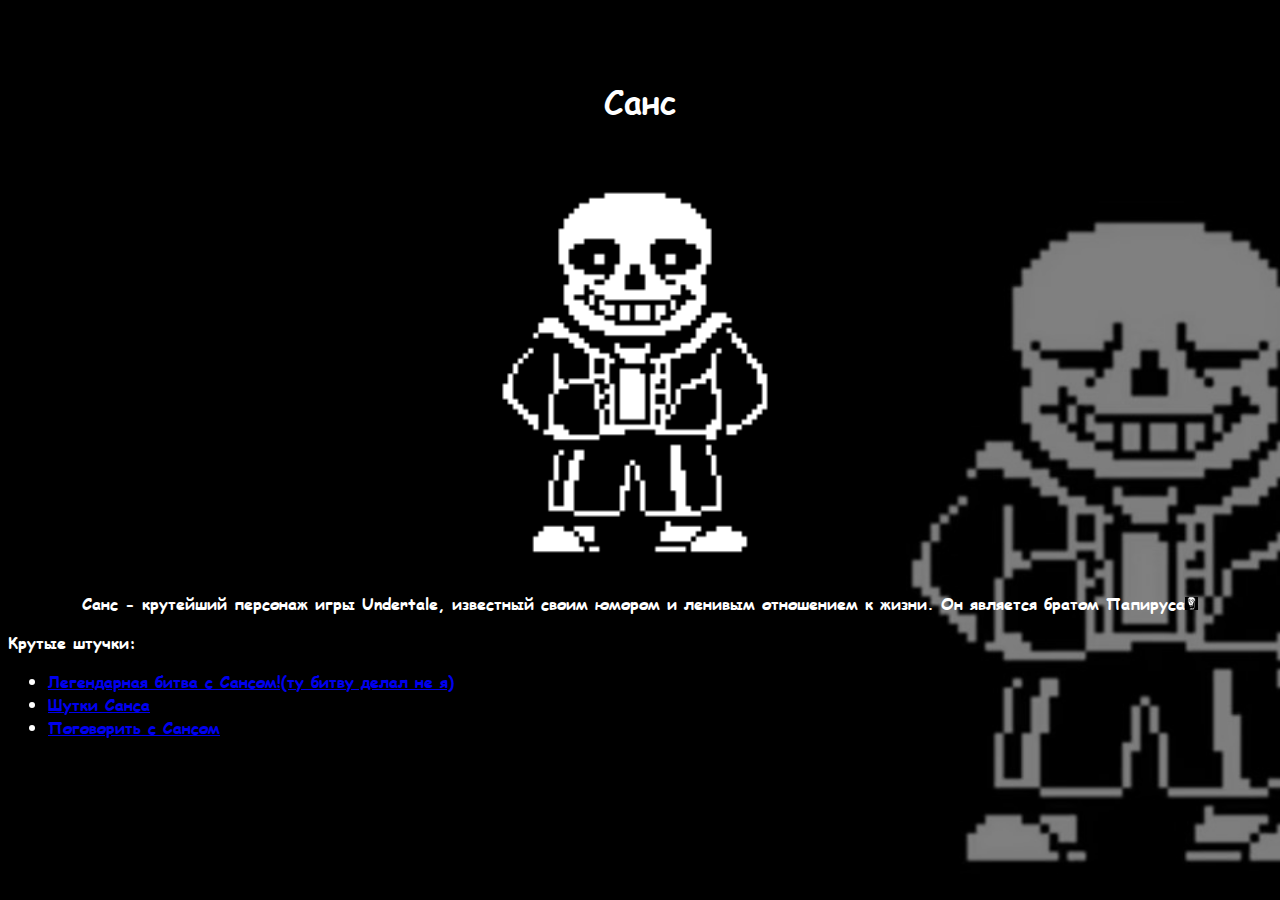
<file: index.html>
<!DOCTYPE html>
<html lang="ru">
<head>
    <meta charset="UTF-8">
    <meta name="viewport" content="width=device-width, initial-scale=1.0">
    <title>Санс Андертейл</title>
    <link rel="stylesheet" href="styles.css">
    <link rel="icon" href="sans.jpg" type="image/x-icon">
</head>
<body>
    <div class="background-image">
        <div class="content">
            <header>
                <h1>Санс</h1>
                <div class="marquee">
                    <span class="moving-text">Санс - самый крутой скелет!</span>
                </div>
            </header>
            <main>
                <img src="Sans_battle_idle.gif" alt="Санс из Андертейл" class="sans-image">
                <p>Санс - крутейший персонаж игры Undertale, известный своим юмором и ленивым отношением к жизни. Он является братом Папируса<img src="papyrus_face.png" width="1%" height="1%"></p> 
            </main>
        </div>
        <li>Крутые штучки:
            <ul>
                <li><a href="https://jcw87.github.io/c2-sans-fight/">Легендарная битва с Сансом!(ту битву делал не я)</a></li>
                <li><a href="Shutki.html">Шутки Санса</a></li>
                <li><a href="Dialog.html">Поговорить с Сансом</a></li>
            </ul>
        </li>
    </div>
</body>
</html>
</file>
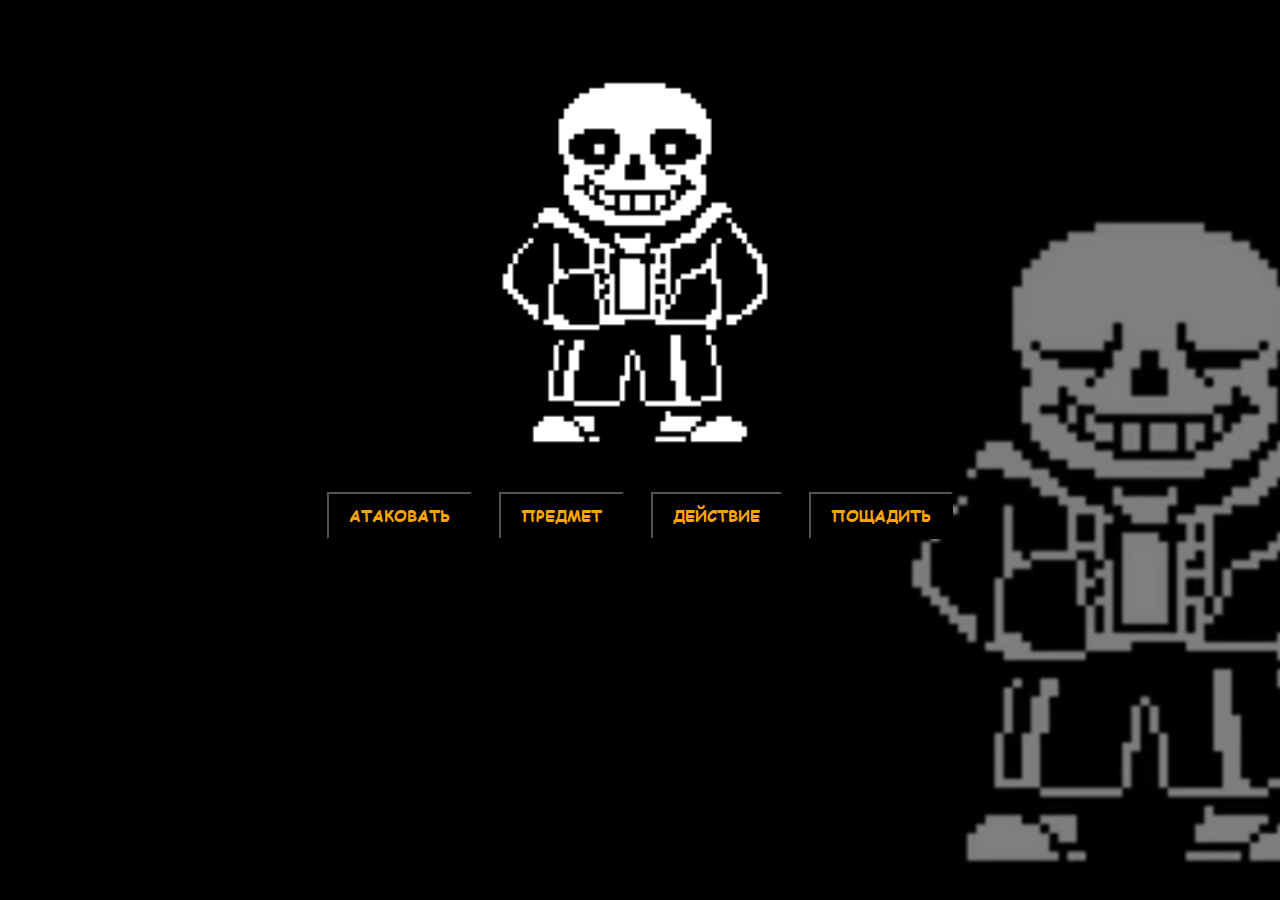
<file: Dialog.html>
<!DOCTYPE html>
<html lang="ru">
<head>
    <meta charset="UTF-8">
    <meta name="viewport" content="width=device-width, initial-scale=1.0">
    <title>Санс Андертейл</title>
    <link rel="stylesheet" href="styles.css">
    <link rel="icon" href="sans.jpg" type="image/x-icon">
</head>
<body>
    <div class="background-image">
        <div class="content">
            <audio loop autoplay>
                <source src="Toby Fox - sans.mp3" type="audio/mpeg">
            </audio>
            <main>
                <img src="Sans_battle_idle.gif" alt="Санс из Андертейл" class="sans-image">
            </main>
            
            <div id="conversation">
                
                <button onclick="attack()">АТАКОВАТЬ</button>
                <button onclick="showMessage('У тебя нет предметов')">ПРЕДМЕТ</button>
                <button onclick = "showMessage('Ты подействовал, но Сансу слишком лень реагировать')">ДЕЙСТВИЕ</button>
                <button onclick = "showMessage('Санс отдыхает')">ПОЩАДИТЬ</button>
                <p id="attackMessage"></p>
            <script>
                function showMessage(message) {
    alert(message);
}

function attack() {
    const backgroundElement = document.querySelector('.background-image');
    backgroundElement.classList.add('attack');
    alert('Санс атакует!');
    const attackMessage = document.getElementById('attackMessage');
    attackMessage.textContent = 'Ладно, мне слишком лень защищаться. Я просто сотру этот сайт и всё.';
    startCountdown();

    function startCountdown() {
    const attackMessage = document.getElementById('attackMessage');
    let count = 3;

    const countdownInterval = setInterval(() => {
        attackMessage.textContent = count; 
        count--;

        if (count < 0) {
            clearInterval(countdownInterval); 
            finishAttack();
        }
    }, 1000); 
}

function finishAttack() {
    document.body.style.backgroundColor = "white";
    const attackMessage = document.getElementById('attackMessage');
    attackMessage.textContent = ""; 

    setTimeout(() => {
        window.location.href = "konec_mira.html";
    }, 1000);
}
}
            </script>
        </div>
    </div>
</body>
</html>
</file>
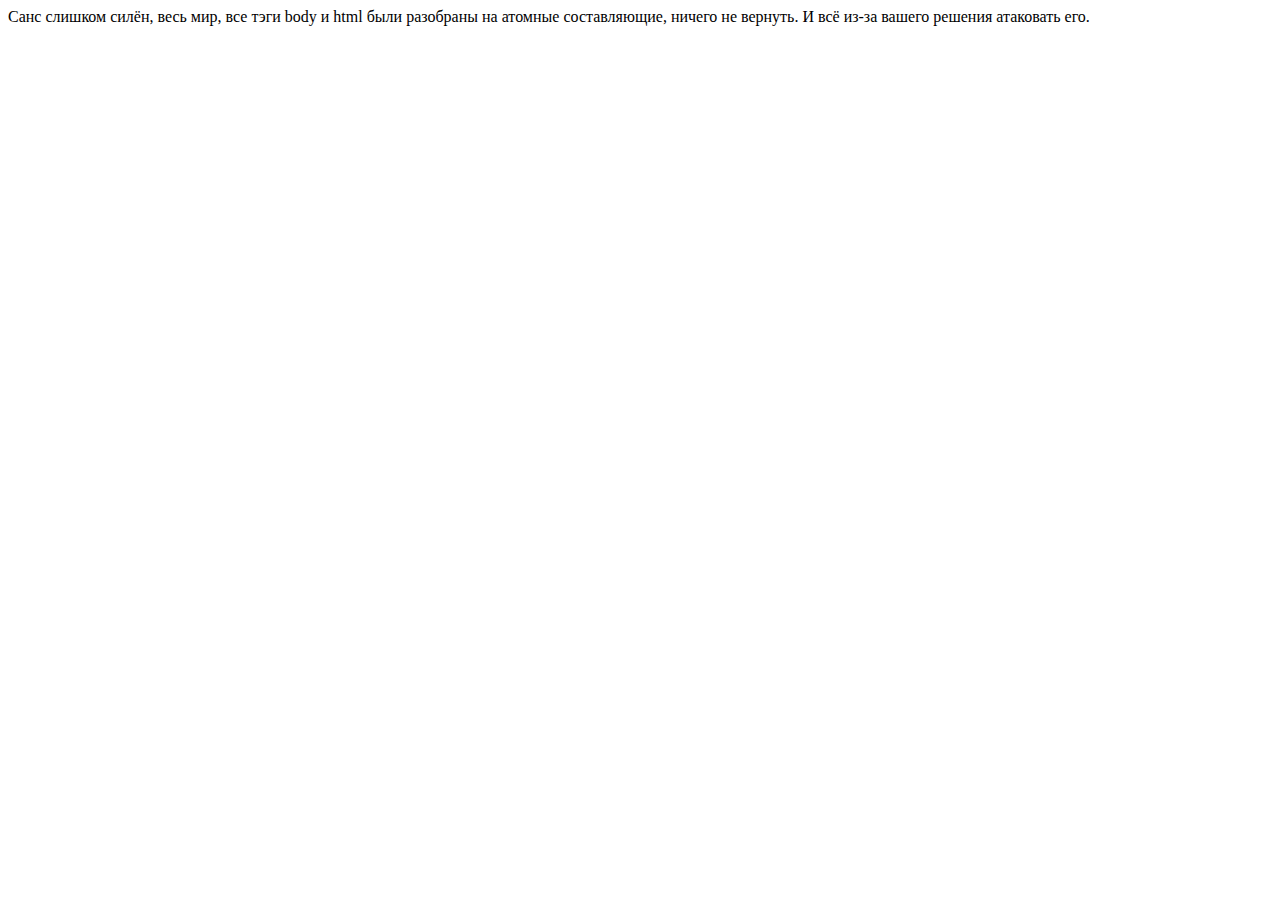
<file: konec_mira.html>
<!DOCTYPE html>
<html lang="en">
<head>
    <meta charset="UTF-8">
    <meta name="viewport" content="width=device-width, initial-scale=1.0">
    <title>Это конец</title>
</head>
<body>
    Санс слишком силён, весь мир, все тэги body и html были разобраны на атомные составляющие, ничего не вернуть. И всё из-за вашего решения атаковать его.
</body>
</html>
</file>
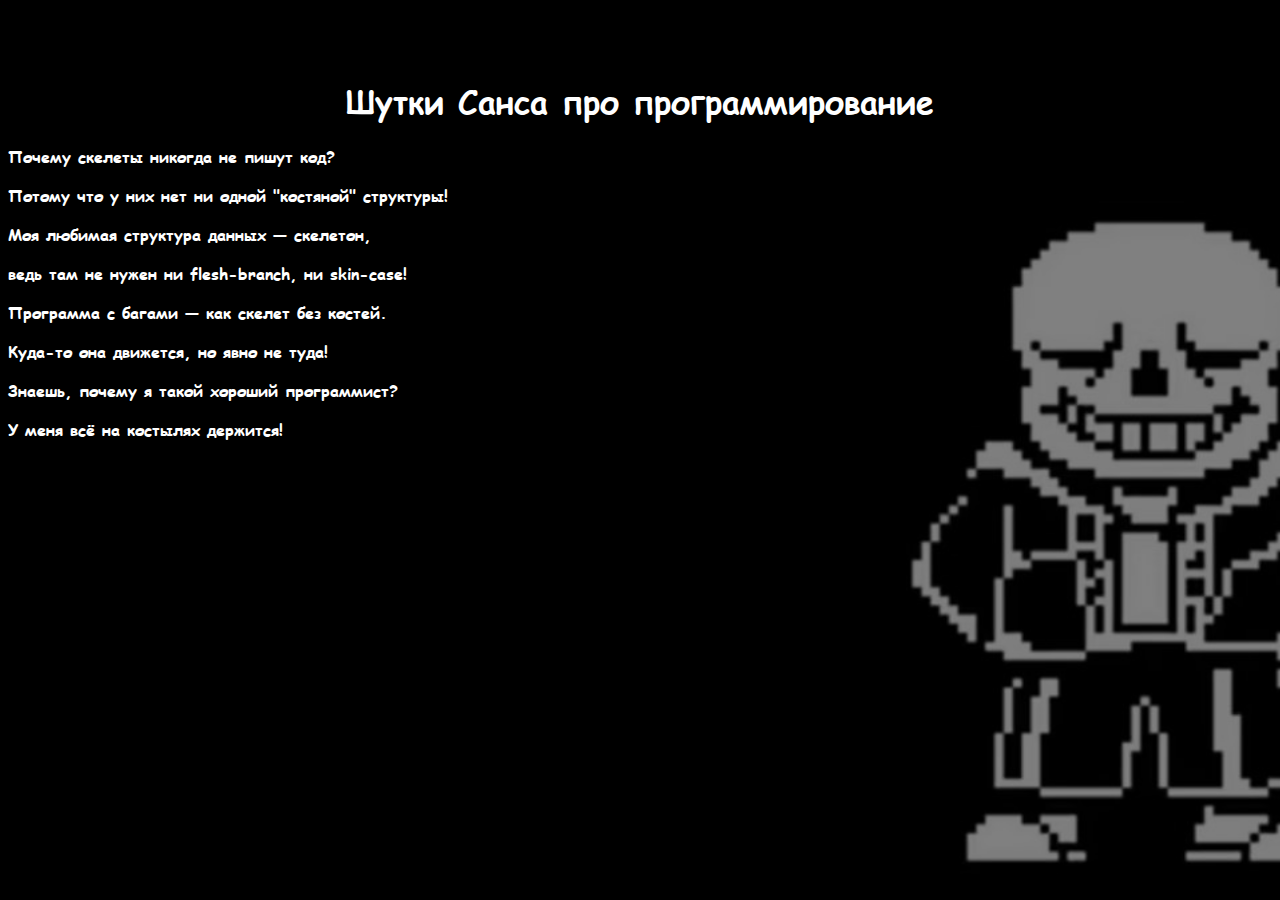
<file: Shutki.html>
<!DOCTYPE html>
<html lang="en">
<head>
    <meta charset="UTF-8">
    <meta name="viewport" content="width=device-width, initial-scale=1.0">
    <title>Шутки Санса</title>
    <link rel="stylesheet" href="styles.css">
</head>
<body>
    <div class="background-image">
        <div class="content">
            <header>
                <h1>Шутки Санса про программирование</h1>
            </header>
        </div>
                <li>Почему скелеты никогда не пишут код?
                    <p>Потому что у них нет ни одной "костяной" структуры!</p></li>
                <li>Моя любимая структура данных — скелетон, 
                    <p>ведь там не нужен ни flesh-branch, ни skin-case!</p></li>
                    <li>Программа с багами — как скелет без костей.  
                        <p>Куда-то она движется, но явно не туда!</p></li>
                        <li>Знаешь, почему я такой хороший программист?  
                            <p>У меня всё на костылях держится!</p></li>
    </div>
</body>
</html>
</file>
<file: styles.css>
body {
    background-color: black; 
    color: #ffffff; 
    font-family: 'Arial', sans-serif;
}

header {
    text-align: center;
    margin-top: 20px;
}


.sans-image {
    display: block;
    margin: 20px auto;
    width: 300px;
}

@font-face {
    font-family: 'ComicSans'; 
    src: url('ComicSansMSBold.ttf') format('truetype'); 
}

*
{

    font-family: 'ComicSans', sans-serif;
}

.marquee {
    overflow: hidden;
    white-space: nowrap;
    width: 100%;
}

.moving-text {
    display: inline-block;
    padding-left: 100%;
    animation: moveText 3s linear infinite;
}

@keyframes moveText {
    0% {
        transform: translateX(100%);
    }
    100% {
        transform: translateX(-100%);
    }
}

.background-image::before {
    content: "";
    position: absolute;
    top: 0;
    left: 0;
    width: 100%;
    height: 100%;
    background: url('sans_sleep.png') no-repeat center center;
    background-size: cover;
    background-position: 50% 0;
    opacity: 0.5; 
    z-index: -1;
}

/* Для контента */
.content {
    position: relative;
    color: white;
    text-align: center;
    padding-top: 50px;
}

button {
    margin: 10px;
    padding: 10px 20px;
    font-size: 16px;
    cursor: pointer;
    color: orange;
    background-color: black;
    outline: 3px;
}

.background-image.attack::before {
    background: url('sans_active.png') no-repeat center center; 
    background-size: cover;
    background-position: 50% 0;
    opacity: 0.5;
}
</file>
